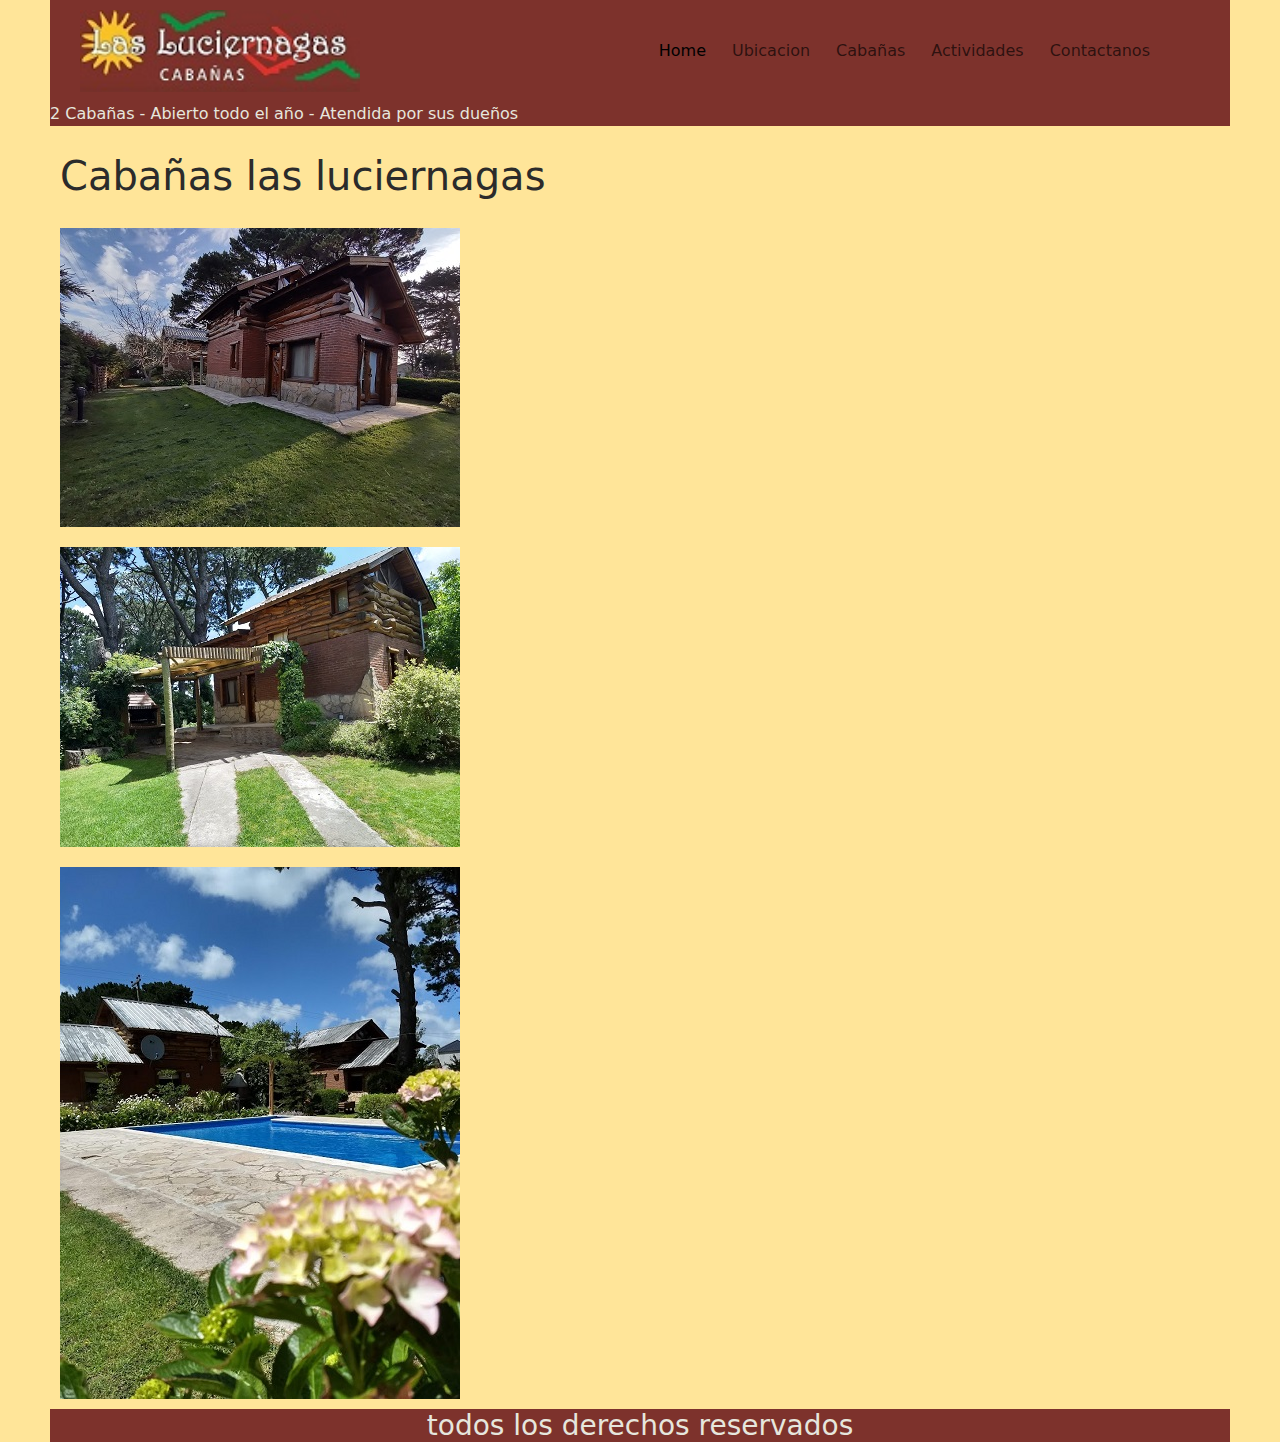
<file: index.html>
<!DOCTYPE html>
<html lang="en">
<head>
    <meta charset="UTF-8">
    <meta http-equiv="X-UA-Compatible" content="IE=edge">
    <meta name="viewport" content="width=device-width, initial-scale=1.0">
    <link href="https://cdn.jsdelivr.net/npm/bootstrap@5.3.3/dist/css/bootstrap.min.css" rel="stylesheet" integrity="sha384-QWTKZyjpPEjISv5WaRU9OFeRpok6YctnYmDr5pNlyT2bRjXh0JMhjY6hW+ALEwIH" crossorigin="anonymous">
    <!-- link de mi css -->
    <link rel="stylesheet" href="css/main.css">
    <title>Cabañas las luciernagas</title>
</head>
<body>
    
    <!-- banner principal -->
    <header>
        <!-- banner principal -->
        <img src="img/Cabañas Las Luciérnagas.jpg" alt="logo de Cabañas las luciernagas de color marron">

      <nav class="navbar navbar-expand-lg">
          <div class="container-fluid">
           <a class="navbar-brand" href="#"></a>
           <button class="navbar-toggler" type="button" data-bs-toggle="collapse" data-bs-target="#navbarSupportedContent" aria-controls="navbarSupportedContent" aria-expanded="false" aria-label="Toggle navigation">
            <span class="navbar-toggler-icon"></span>
           </button>
           <div class="collapse navbar-collapse" id="navbarSupportedContent">
            <ul class="navbar-nav me-auto mb-2 mb-lg-0">
              <li class="nav-item">
                <a class="nav-link active" aria-current="" href="">
                    Home
                </a>
              </li>
              <li class="nav-item">
                <a class="nav-link" href="pages/ubicacion.html">
                    Ubicacion
                </a>
              </li>
              <li class="nav-item ">
                <a class="nav-link" href="pages/cabañas.html">
                    Cabañas
                </a>
              </li>
              <li class="nav-item">
                <a class="nav-link" href="pages/actividades.html">
                    Actividades
                </a>
              </li>
                <li class="nav-item">
                    <a class="nav-link" href="pages/contactanos.html">
                        Contactanos
                    </a>
                </li>
              
            </ul>
          </div>
          </div>
      </nav>
     
    </header>

    <!-- contenido principal -->
    <main>
        <p> 2 Cabañas - Abierto todo el año - Atendida por sus dueños</p>
    </main>

    <!-- section otra info -->

    <section>
            <div class="titulo-uno">
                <h1>Cabañas las luciernagas</h1>
            </div>
            <div class="imagen-uno">
            <img src="img/Cabañas Las Luciérnagas 1.jpg" alt="foto de Cabaña">
        
            </div>
        

        <div class="imagen-dos">
            <img src="img/Cabañas Las Luciérnagas 2.jpg" alt="foto de la Cabaña">
        </div>
           
        <div class="imagen-tres">
            <img src="img/Cabañas Las Luciérnagas 3.jpg" alt="foto de las Cabañas">
        </div>
        
        
           
           
        
        
    </section>

    <!-- pie de pagina -->
    <footer>
        <h3>todos los derechos reservados</h3>
    </footer>

    <script src="https://cdn.jsdelivr.net/npm/bootstrap@5.3.3/dist/js/bootstrap.bundle.min.js" integrity="sha384-YvpcrYf0tY3lHB60NNkmXc5s9fDVZLESaAA55NDzOxhy9GkcIdslK1eN7N6jIeHz" crossorigin="anonymous"></script>
</body>
</html>
</file>
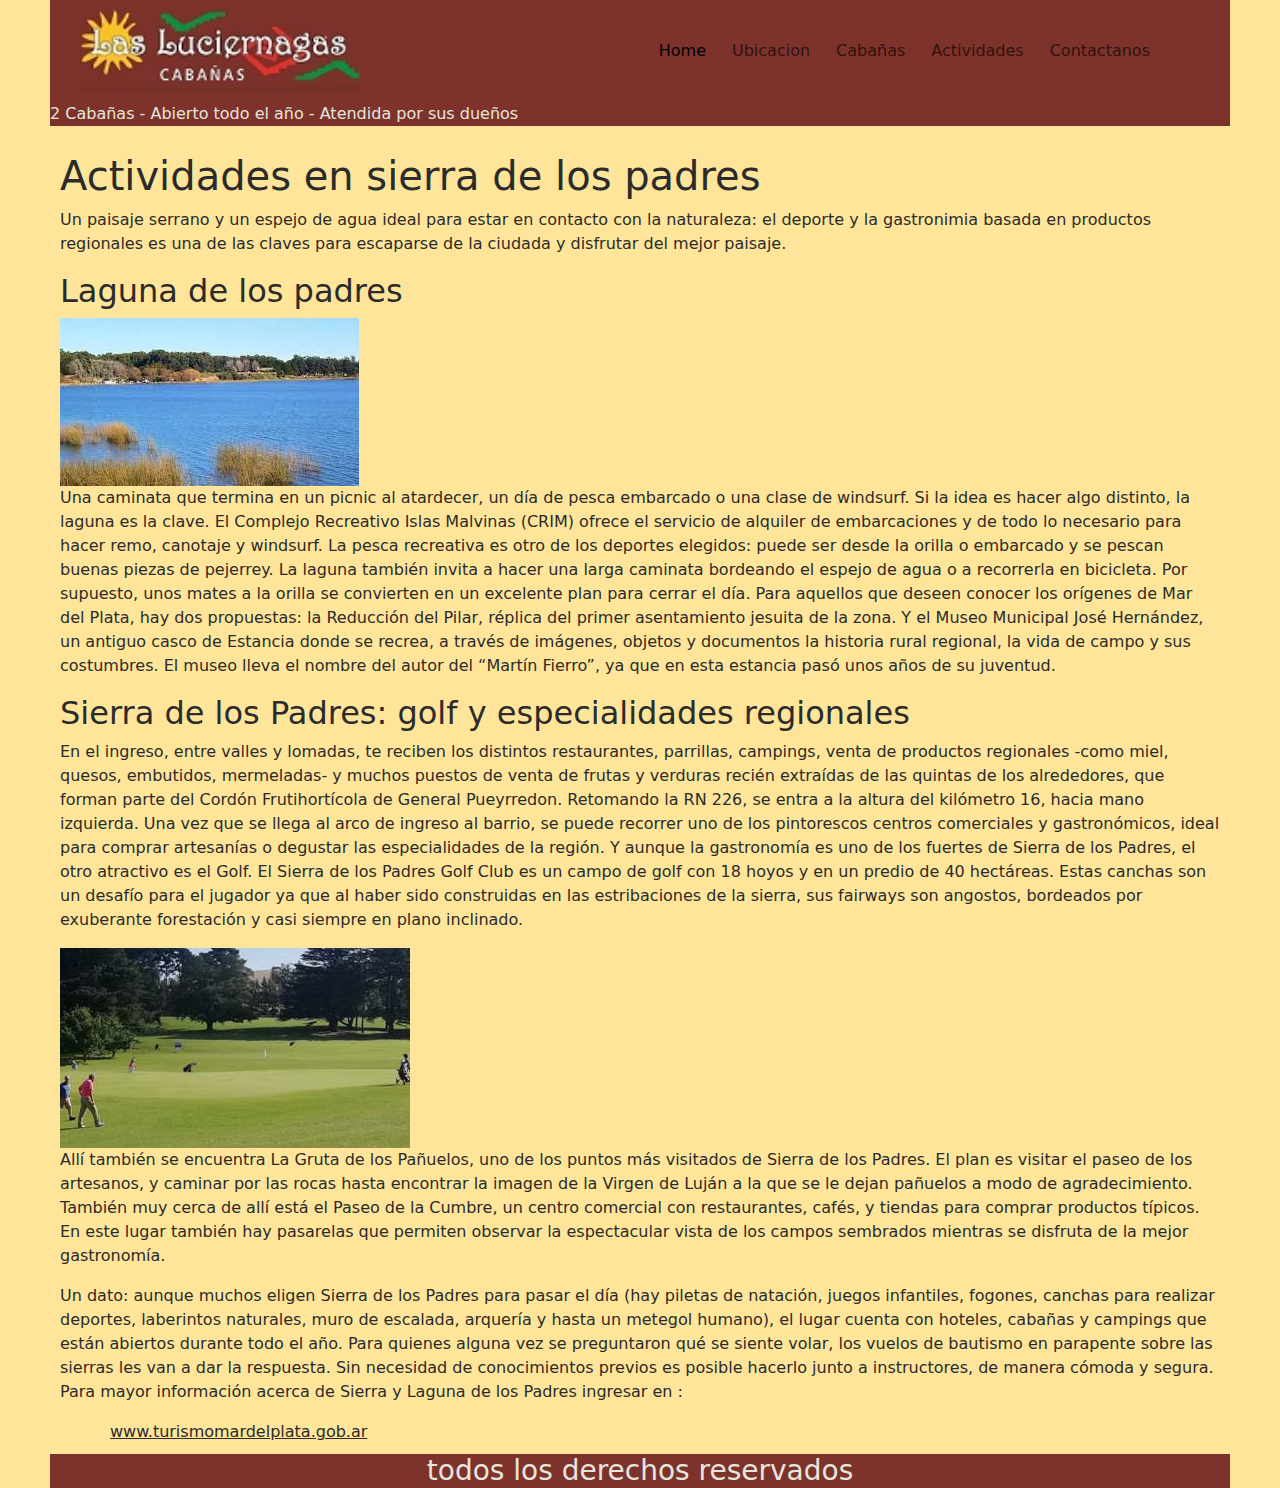
<file: pages/actividades.html>
<!DOCTYPE html>
<html lang="en">
<head>
    <meta charset="UTF-8">
    <meta http-equiv="X-UA-Compatible" content="IE=edge">
    <meta name="viewport" content="width=device-width, initial-scale=1.0">
    <link href="https://cdn.jsdelivr.net/npm/bootstrap@5.3.3/dist/css/bootstrap.min.css" rel="stylesheet" integrity="sha384-QWTKZyjpPEjISv5WaRU9OFeRpok6YctnYmDr5pNlyT2bRjXh0JMhjY6hW+ALEwIH" crossorigin="anonymous">
    <!-- link de mi css -->
    <link rel="stylesheet" href="../css/main.css">
    <title>Actividades</title>
</head>
<body>
     <header>
        <!-- banner principal -->
        <img src="../img/Cabañas Las Luciérnagas.jpg" alt="logo de Cabañas las luciernagas de color marron">

      <nav class="navbar navbar-expand-lg">
          <div class="container-fluid">
           <a class="navbar-brand" href="#"></a>
           <button class="navbar-toggler" type="button" data-bs-toggle="collapse" data-bs-target="#navbarSupportedContent" aria-controls="navbarSupportedContent" aria-expanded="false" aria-label="Toggle navigation">
            <span class="navbar-toggler-icon"></span>
           </button>
           <div class="collapse navbar-collapse" id="navbarSupportedContent">
            <ul class="navbar-nav me-auto mb-2 mb-lg-0">
              <li class="nav-item">
                <a class="nav-link active" aria-current="" href="../index.html">
                    Home
                </a>
              </li>
              <li class="nav-item">
                <a class="nav-link" href="../pages/ubicacion.html">
                    Ubicacion
                </a>
              </li>
              <li class="nav-item ">
                <a class="nav-link" href="../pages/cabañas.html">
                    Cabañas
                </a>
              </li>
              <li class="nav-item">
                <a class="nav-link" href="">Actividades</a>
              </li>
                <li class="nav-item">
                    <a class="nav-link" href="../pages/contactanos.html">
                        Contactanos
                    </a>
                </li>
              
            </ul>
          </div>
          </div>
      </nav>
     
    </header>
    <!-- contenido principal -->
    <main>
      <p> 2 Cabañas - Abierto todo el año - Atendida por sus dueños</p>
    </main>

    <section class="actividades">
      <div class="actividades">
        <h1>Actividades en sierra de los padres</h1>
       <p>Un paisaje serrano y un espejo de agua ideal para estar en contacto con la naturaleza: el deporte y la gastronimia basada en productos regionales es una de las claves para escaparse de la ciudada y disfrutar del mejor paisaje.</p>
       <h2>Laguna de los padres</h2>
       <img src="../img/laguna de los padres.jpg" alt="">
        <p>Una caminata que termina en un picnic al atardecer, un día de pesca embarcado o una clase de windsurf. Si la idea es hacer algo distinto, la laguna es la clave. El Complejo Recreativo Islas Malvinas (CRIM) ofrece el servicio de alquiler de embarcaciones y de todo lo necesario para hacer remo, canotaje y windsurf. La pesca recreativa es otro de los deportes elegidos: puede ser desde la orilla o embarcado y se pescan buenas piezas de pejerrey.
        La laguna también invita a hacer una larga caminata bordeando el espejo de agua o a recorrerla en bicicleta. Por supuesto, unos mates a la orilla se convierten en un excelente plan para cerrar el día.
        Para aquellos que deseen conocer los orígenes de Mar del Plata, hay dos propuestas: la Reducción del Pilar, réplica del primer asentamiento jesuita de la zona. Y el Museo Municipal José Hernández, un antiguo casco de Estancia donde se recrea, a través de imágenes, objetos y documentos la historia rural regional, la vida de campo y sus costumbres. El museo lleva el nombre del autor del “Martín Fierro”, ya que en esta estancia pasó unos años de su juventud.</p>
        <h2>Sierra de los Padres: golf y especialidades regionales</h2>
        <p>En el ingreso, entre valles y lomadas, te reciben los distintos restaurantes, parrillas, campings, venta de productos regionales -como miel, quesos, embutidos, mermeladas- y muchos puestos de venta de frutas y verduras recién extraídas de las quintas de los alrededores, que forman parte del Cordón Frutihortícola de General Pueyrredon. Retomando la RN 226, se entra a la altura del kilómetro 16, hacia mano izquierda. Una vez que se llega al arco de ingreso al barrio, se puede recorrer uno de los pintorescos centros comerciales y gastronómicos, ideal para comprar artesanías o degustar las especialidades de la región.
        Y aunque la gastronomía es uno de los fuertes de Sierra de los Padres, el otro atractivo es el Golf. El Sierra de los Padres Golf Club es un campo de golf con 18 hoyos y en un predio de 40 hectáreas. Estas canchas son un desafío para el jugador ya que al haber sido construidas en las estribaciones de la sierra, sus fairways son angostos, bordeados por exuberante forestación y casi siempre en plano inclinado.</p>
        <img src="../img/golf-sierra-de-los-padres.jpg" alt="">
           <p>Allí también se encuentra La Gruta de los Pañuelos, uno de los puntos más visitados de Sierra de los Padres. El plan es visitar el paseo de los artesanos, y caminar por las rocas hasta encontrar la imagen de la Virgen de Luján a la que se le dejan pañuelos a modo de agradecimiento.

          También muy cerca de allí está el Paseo de la Cumbre, un centro comercial con restaurantes, cafés, y tiendas para comprar productos típicos. En este lugar también hay pasarelas que permiten observar la espectacular vista de los campos sembrados mientras se disfruta de la mejor gastronomía.</p>
          <p>Un dato: aunque muchos eligen Sierra de los Padres para pasar el día (hay piletas de natación, juegos infantiles, fogones, canchas para realizar deportes, laberintos naturales, muro de escalada, arquería y hasta un metegol humano), el lugar cuenta con hoteles, cabañas y campings que están abiertos durante todo el año.

            Para quienes alguna vez se preguntaron qué se siente volar, los vuelos de bautismo en parapente sobre las sierras les van a dar la respuesta. Sin necesidad de conocimientos previos es posible hacerlo junto a instructores, de manera cómoda y segura.
            
            Para mayor información acerca de Sierra y Laguna de los Padres ingresar en :</p>
            <a class="boton" href="https://www.turismomardelplata.gob.ar/">
              www.turismomardelplata.gob.ar
            </a>
      </div>
          
    </section>
    <!-- pie de pagina -->
    <footer>
        <h3>todos los derechos reservados</h3>
    </footer>

    <script src="https://cdn.jsdelivr.net/npm/bootstrap@5.3.3/dist/js/bootstrap.bundle.min.js" integrity="sha384-YvpcrYf0tY3lHB60NNkmXc5s9fDVZLESaAA55NDzOxhy9GkcIdslK1eN7N6jIeHz" crossorigin="anonymous"></script>
    
</body>
</html>
</file>
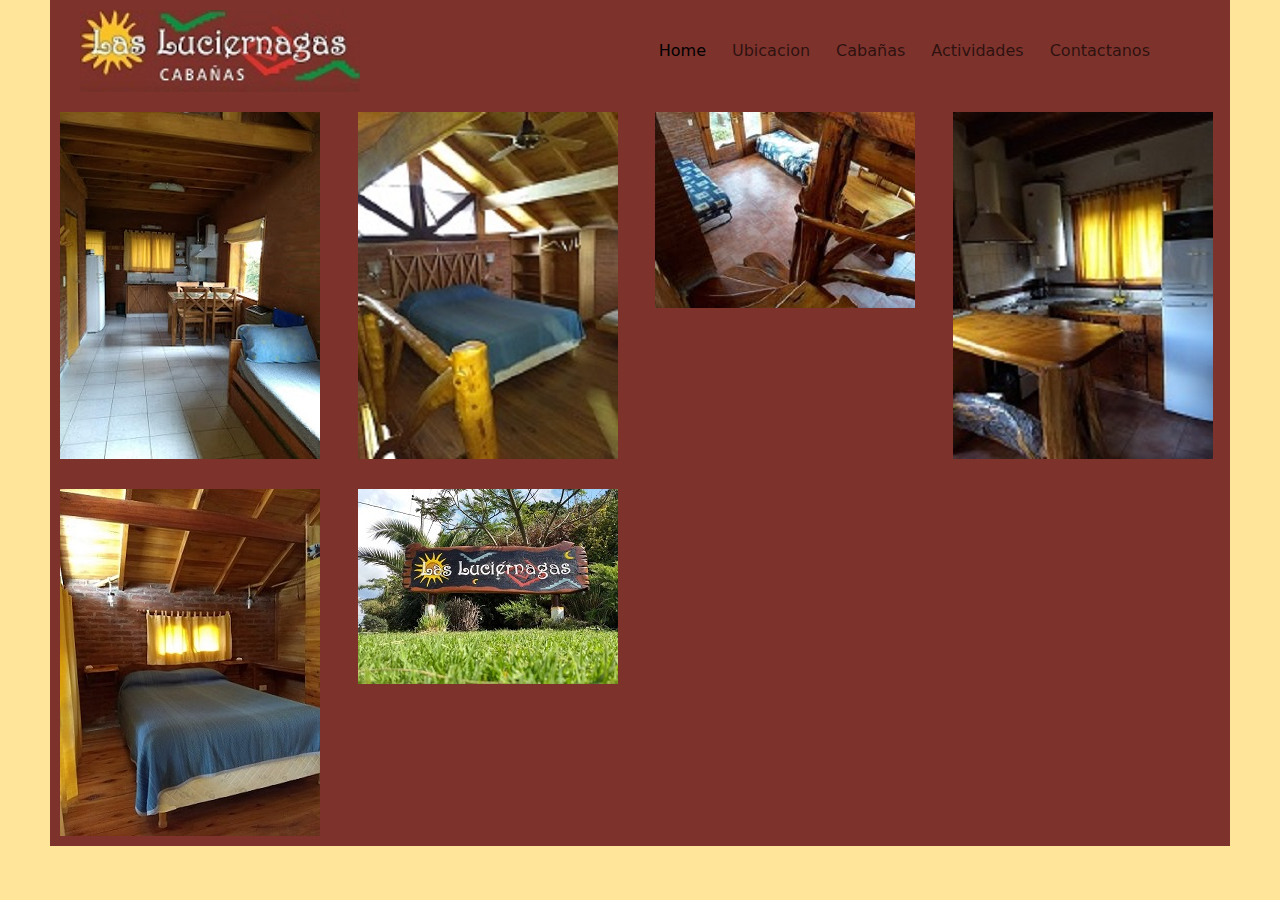
<file: pages/cabañas.html>
<!DOCTYPE html>
<html lang="en">
<head>
    <meta charset="UTF-8">
    <meta http-equiv="X-UA-Compatible" content="IE=edge">
    <meta name="viewport" content="width=device-width, initial-scale=1.0">
    <link href="https://cdn.jsdelivr.net/npm/bootstrap@5.3.3/dist/css/bootstrap.min.css" rel="stylesheet" integrity="sha384-QWTKZyjpPEjISv5WaRU9OFeRpok6YctnYmDr5pNlyT2bRjXh0JMhjY6hW+ALEwIH" crossorigin="anonymous">
    <!-- link de mi css -->
    <link rel="stylesheet" href="../css/main.css">
    <title>Cabañas</title>
</head>
<body>
     <header>
        <!-- banner principal -->
        <img src="../img/Cabañas Las Luciérnagas.jpg" alt="logo de Cabañas las luciernagas de color marron">

      <nav class="navbar navbar-expand-lg">
          <div class="container-fluid">
           <a class="navbar-brand" href="#"></a>
           <button class="navbar-toggler" type="button" data-bs-toggle="collapse" data-bs-target="#navbarSupportedContent" aria-controls="navbarSupportedContent" aria-expanded="false" aria-label="Toggle navigation">
            <span class="navbar-toggler-icon"></span>
           </button>
           <div class="collapse navbar-collapse" id="navbarSupportedContent">
            <ul class="navbar-nav me-auto mb-2 mb-lg-0">
              <li class="nav-item">
                <a class="nav-link active" aria-current="" href="../index.html">
                    Home
                </a>
              </li>
              <li class="nav-item">
                <a class="nav-link" href="../pages/ubicacion.html">
                    Ubicacion
                </a>
              </li>
              <li class="nav-item ">
                <a class="nav-link" href="">Cabañas</a>
              </li>
              <li class="nav-item">
                <a class="nav-link" href="../pages/actividades.html">
                    Actividades
                </a>
              </li>
                <li class="nav-item">
                    <a class="nav-link" href="../pages/contactanos.html">
                        Contactanos
                    </a>
                </li>
              
            </ul>
          </div>
          </div>
      </nav>
     
    </header>
    <!-- contenido principal --> 

    <main class="contenedor">
        <div>
            <img src="../img/Cabañas Las Luciérnagas interior.jpg" alt="">
        </div>
        <div>
            <img src="../img/Cabañas Las Luciérnagas interior 2.jpg" alt="">
        </div>
        <div>
            <img src="../img/Cabañas Las Luciérnagas interior 3.jpg" alt="">
        </div>
        <div>
            <img src="../img/Cabañas Las Luciérnagas interior 4 .jpg" alt="">
        </div>
        <div>
            <img src="../img/Cabañas Las Luciérnagas interior 5 .jpg" alt="">
        </div>
        <div>
            <img src="../img/Logo de las Cabañas Las Luciérnagas .jpg" alt="">
        </div>
        </main>

        

    <!-- pie de pagina -->
    <footer>
        <h3></h3>
    </footer>

    <script src="https://cdn.jsdelivr.net/npm/bootstrap@5.3.3/dist/js/bootstrap.bundle.min.js" integrity="sha384-YvpcrYf0tY3lHB60NNkmXc5s9fDVZLESaAA55NDzOxhy9GkcIdslK1eN7N6jIeHz" crossorigin="anonymous"></script>
</body>
</html>
</file>
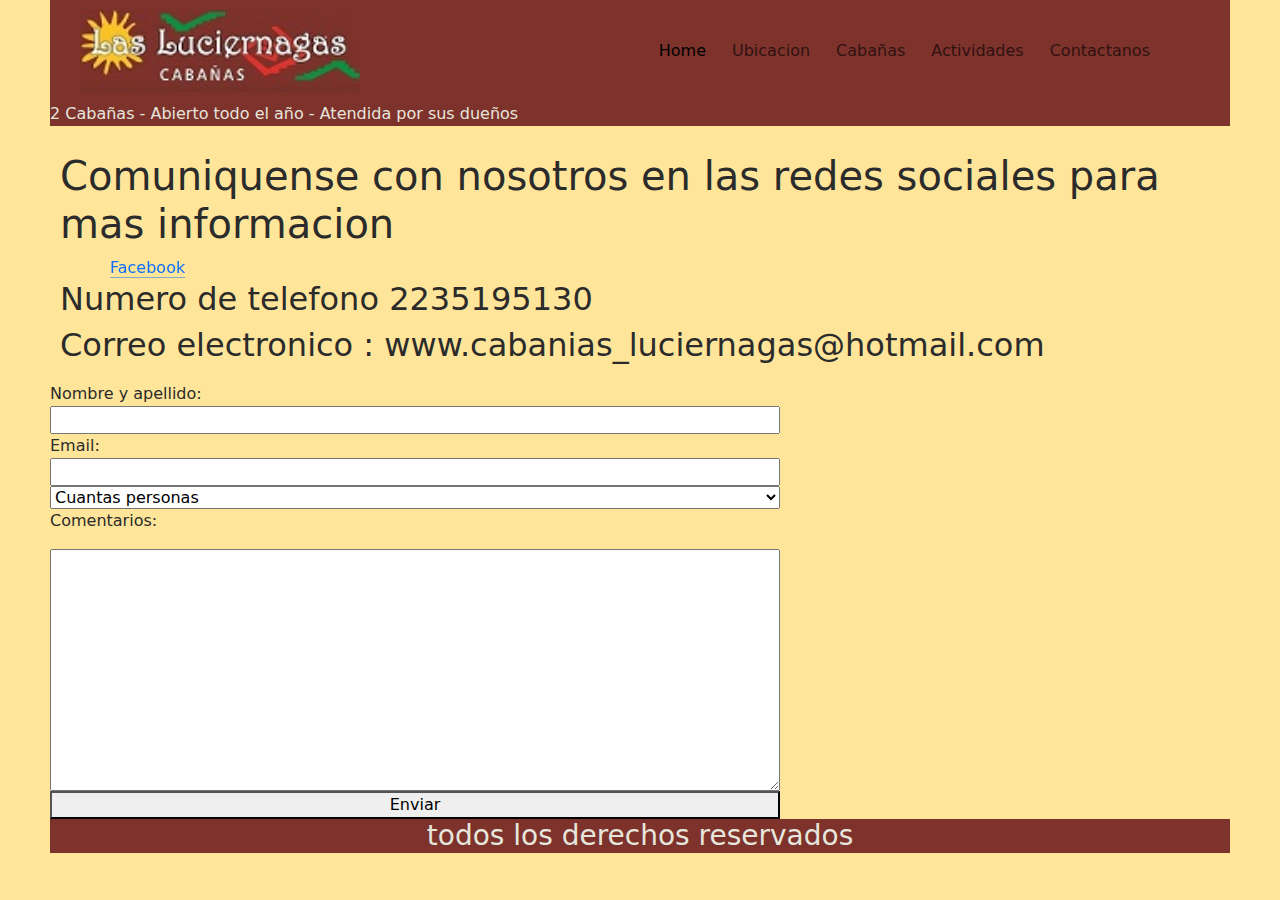
<file: pages/contactanos.html>
<!DOCTYPE html>
<html lang="en">
<head>
    <meta charset="UTF-8">
    <meta http-equiv="X-UA-Compatible" content="IE=edge">
    <meta name="viewport" content="width=device-width, initial-scale=1.0">
    <link href="https://cdn.jsdelivr.net/npm/bootstrap@5.3.3/dist/css/bootstrap.min.css" rel="stylesheet" integrity="sha384-QWTKZyjpPEjISv5WaRU9OFeRpok6YctnYmDr5pNlyT2bRjXh0JMhjY6hW+ALEwIH" crossorigin="anonymous">
    <!-- link de mi css -->
    <link rel="stylesheet" href="../css/main.css">
    <title>Contactanos</title>
</head>
<body>
    <header>
        <!-- banner principal -->
        <img src="../img/Cabañas Las Luciérnagas.jpg" alt="logo de Cabañas las luciernagas de color marron">

      <nav class="navbar navbar-expand-lg">
          <div class="container-fluid">
           <a class="navbar-brand" href="#"></a>
           <button class="navbar-toggler" type="button" data-bs-toggle="collapse" data-bs-target="#navbarSupportedContent" aria-controls="navbarSupportedContent" aria-expanded="false" aria-label="Toggle navigation">
            <span class="navbar-toggler-icon"></span>
           </button>
           <div class="collapse navbar-collapse" id="navbarSupportedContent">
            <ul class="navbar-nav me-auto mb-2 mb-lg-0">
              <li class="nav-item">
                <a class="nav-link active" aria-current="" href="../index.html">
                    Home
                </a>
              </li>
              <li class="nav-item">
                <a class="nav-link" href="../pages/ubicacion.html">
                    Ubicacion
                </a>
              </li>
              <li class="nav-item ">
                <a class="nav-link" href="../pages/cabañas.html">
                    Cabañas
                </a>
              </li>
              <li class="nav-item">
                <a class="nav-link" href="../pages/actividades.html">
                    Actividades
                </a>
              </li>
                <li class="nav-item">
                    <a class="nav-link" href="">Contactanos</a>
                </li>
              
            </ul>
          </div>
          </div>
      </nav>
     
    </header>
    <!-- contenido principal -->
    <main>
        <p> 2 Cabañas - Abierto todo el año - Atendida por sus dueños</p>
    </main>

    <section class="redes sociales">
      <div class="redes">
      <h1>Comuniquense con nosotros en las redes sociales para mas informacion </h1>

    <a class="icon-link" href="https://www.facebook.com/cabaniasluciernagas/?locale=es_LA">
      Facebook
      <svg class="bi" aria-hidden="true"><use xlink:href="#arrow-right"></use></svg>
    </a>
    <h2>Numero de telefono 2235195130</h2>
    <h2>Correo electronico : www.cabanias_luciernagas@hotmail.com</h2>
    </div>
  </section>
  <form action="form.php" method="post">
    <label for="">Nombre y apellido:</label>
    <input type="text" name="nombre" id="nombre" placeholder="">
    <label for="">Email:</label>
    <input type="text" name="email" id="email" placeholder="">
    <select name="" id="">
      <option value="">Cuantas personas</option>
      <option value="">1</option>
      <option value="">2</option>
      <option value="">3</option>
      <option value="">4</option>
      <option value="">5</option>
    </select>
    <p>Comentarios:</p>
    <textarea name="" id="" cols="30" rows="10">
     </textarea>
     <button type="submit">Enviar</button>
  </form>
    <!-- pie de pagina -->
    <footer>
        <h3>todos los derechos reservados</h3>
    </footer>
    <script src="https://cdn.jsdelivr.net/npm/bootstrap@5.3.3/dist/js/bootstrap.bundle.min.js" integrity="sha384-YvpcrYf0tY3lHB60NNkmXc5s9fDVZLESaAA55NDzOxhy9GkcIdslK1eN7N6jIeHz" crossorigin="anonymous"></script>
    
</body>
</html>
</file>
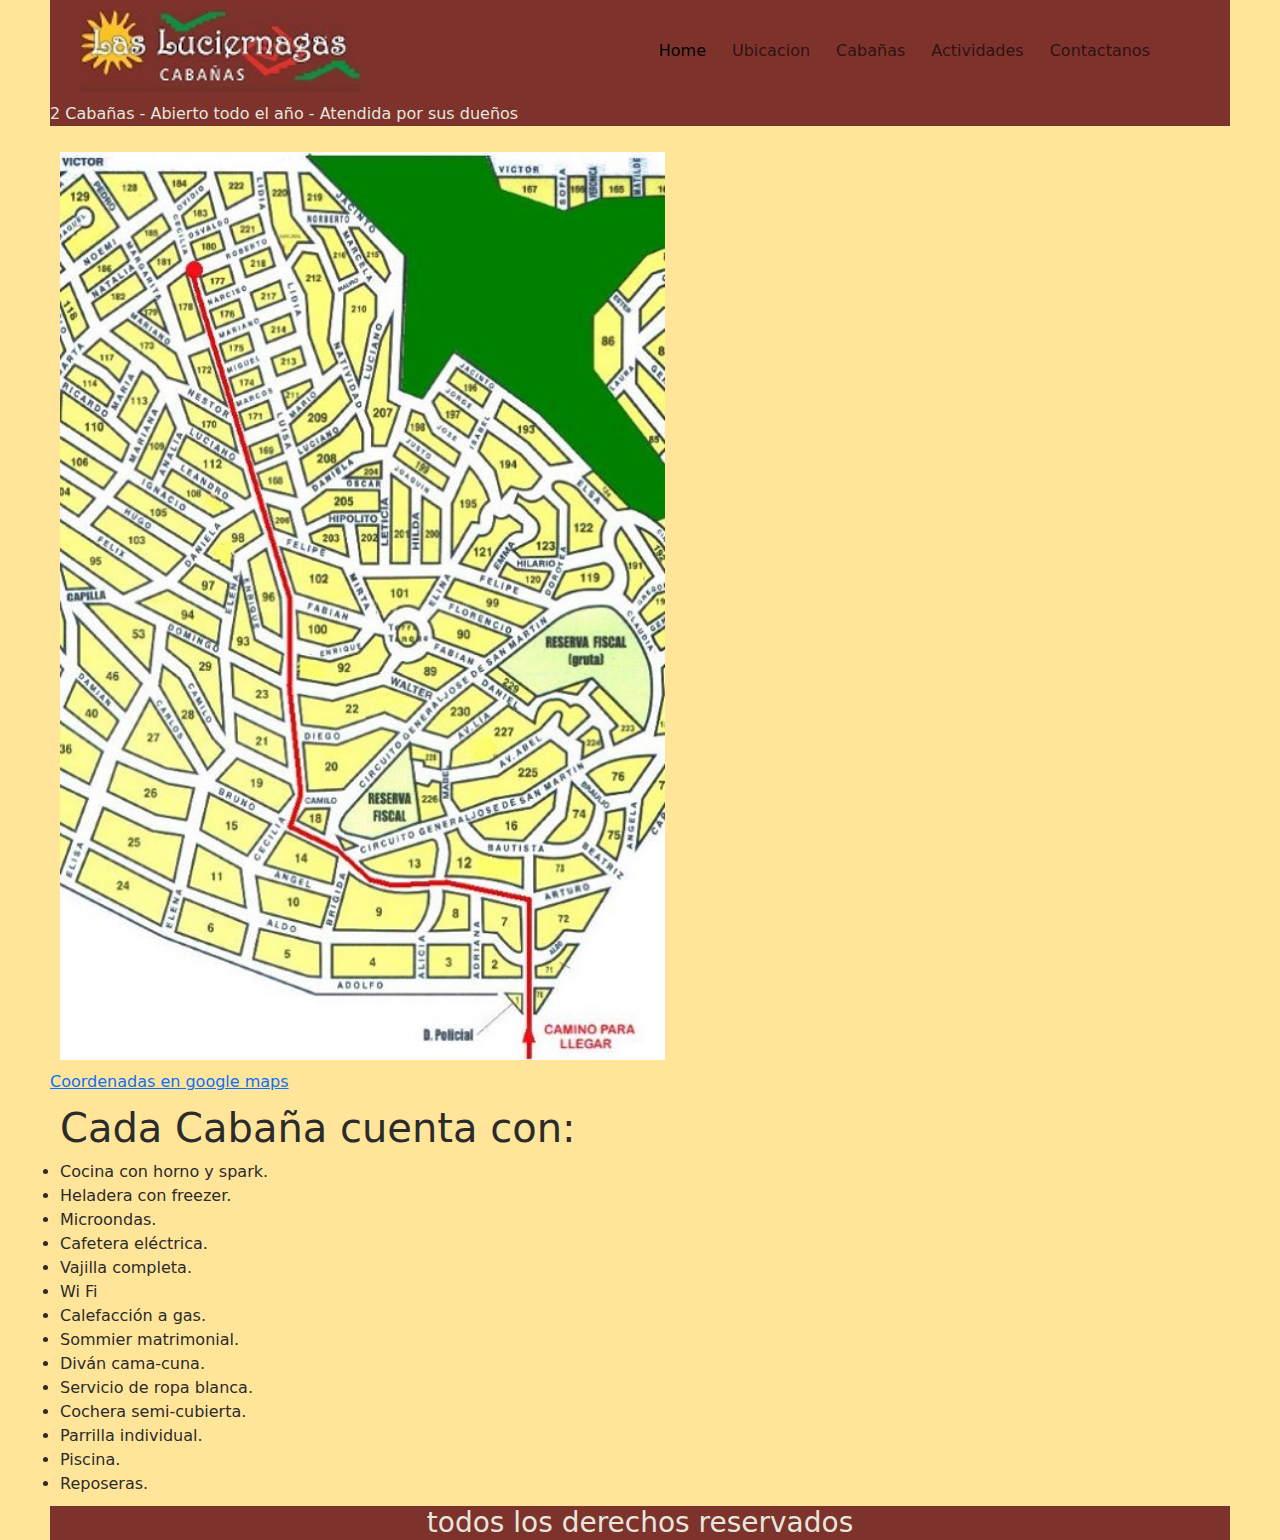
<file: pages/ubicacion.html>
<!DOCTYPE html>
<html lang="en">
<head>
    <meta charset="UTF-8">
    <meta http-equiv="X-UA-Compatible" content="IE=edge">
    <meta name="viewport" content="width=device-width, initial-scale=1.0">
    <link href="https://cdn.jsdelivr.net/npm/bootstrap@5.3.3/dist/css/bootstrap.min.css" rel="stylesheet" integrity="sha384-QWTKZyjpPEjISv5WaRU9OFeRpok6YctnYmDr5pNlyT2bRjXh0JMhjY6hW+ALEwIH" crossorigin="anonymous">
    <!-- link de mi css -->
    <link rel="stylesheet" href="../css/main.css">
    <title>Ubicacion</title>
</head>
<body>
     <!-- banner principal -->
     <header>
        <!-- banner principal -->
        <img src="../img/Cabañas Las Luciérnagas.jpg" alt="logo de Cabañas las luciernagas de color marron">

      <nav class="navbar navbar-expand-lg">
          <div class="container-fluid">
           <a class="navbar-brand" href="#"></a>
           <button class="navbar-toggler" type="button" data-bs-toggle="collapse" data-bs-target="#navbarSupportedContent" aria-controls="navbarSupportedContent" aria-expanded="false" aria-label="Toggle navigation">
            <span class="navbar-toggler-icon"></span>
           </button>
           <div class="collapse navbar-collapse" id="navbarSupportedContent">
            <ul class="navbar-nav me-auto mb-2 mb-lg-0">
              <li class="nav-item">
                <a class="nav-link active" aria-current="" href="../index.html">
                    Home
                </a>
              </li>
              <li class="nav-item">
                <a class="nav-link" href="">Ubicacion</a>
              </li>
              <li class="nav-item ">
                <a class="nav-link" href="../pages/cabañas.html">
                    Cabañas
                </a>
              </li>
              <li class="nav-item">
                <a class="nav-link" href="../pages/actividades.html">
                    Actividades
                </a>
              </li>
                <li class="nav-item">
                    <a class="nav-link" href="../pages/contactanos.html">
                        Contactanos
                    </a>
                </li>
              
            </ul>
          </div>
          </div>
      </nav>
     
    </header>
    <!-- contenido principal -->
    <main>
        <p> 2 Cabañas - Abierto todo el año - Atendida por sus dueños</p>
    </main>
    <section class="ubicacion">
      <div class="ubicacion">
          <img src="../img/Cabañas Las Luciérnagas ubicacion.jpg" alt="">
      </div>
      <a href="https://www.google.com/maps/place/Caba%C3%B1as+Las+Luciernagas/@-37.9556,-57.782354,17z/data=!3m1!4b1!4m6!3m5!1s0x95852f0789e64d53:0x6148bfd1c16cb1cf!8m2!3d-37.9556!4d-57.7797791!16s%2Fg%2F11c55vqc12?authuser=0&entry=ttu">Coordenadas en google maps</a>
       <div class="lista de las cabañas">
         <h1>Cada Cabaña cuenta con:</h1>
          <li>Cocina con horno y spark.</li>
          <li>Heladera con freezer.</li>
          <li>Microondas.</li>
          <li>Cafetera eléctrica.</li>
          <li>Vajilla completa.</li>
          <li>Wi Fi</li>
          <li>Calefacción  a gas.</li>
          <li>Sommier matrimonial.</li>
          <li>Diván cama-cuna.</li>
          <li>Servicio de ropa blanca.</li>
          <li>Cochera semi-cubierta.</li>
          <li>Parrilla individual.</li>
          <li>Piscina.</li>
          <li>Reposeras.</li>
      
        </div>
      
    </section>
    <!-- pie de pagina -->
    <footer>
        <h3>todos los derechos reservados</h3>
    </footer>

    <script src="https://cdn.jsdelivr.net/npm/bootstrap@5.3.3/dist/js/bootstrap.bundle.min.js" integrity="sha384-YvpcrYf0tY3lHB60NNkmXc5s9fDVZLESaAA55NDzOxhy9GkcIdslK1eN7N6jIeHz" crossorigin="anonymous"></script>

    
</body>
</html>
</file>
<file: css/main.css>
@charset "UTF-8";
* {
  /*espacio exterior*/
  margin: 0;
  /*  espacio interior*/
  padding: 0;
  /*combinan los tamaños*/
  box-sizing: border-box;
}

/* estilos generales*/
body {
  background-color: #ffe599;
  color: #2b2b2b;
}

/*estilos de header*/
header {
  background-color: #7D322C;
  color: #e6e6dd;
  margin: 0px 50px;
  padding: 10px 30px;
  /* flex*/
  display: flex;
  justify-content: space-between;
  align-items: center;
}

header img {
  width: 25%;
}

header nav {
  margin-right: 30px;
}

header nav ul {
  list-style: none;
  display: flex;
  gap: 10px;
  color: #e6e6dd;
}

/* estilos de main */
main {
  margin: 0px 50px;
  background-color: #7D322C;
  color: #e6e6dd;
}

.textos {
  text-align: right;
  list-style: none;
  display: grid;
}

/* estilos de section*/
section div {
  margin-left: 50px;
  display: grid;
  padding: 10px;
}

section div .imagen-uno .imagen-dos .imagen-tres {
  display: grid;
  width: 100%;
  justify-content: space-between;
}

/* estilos de footer*/
footer h3 {
  margin: 0px 50px;
  background-color: #7D322C;
  color: #e6e6dd;
  text-align: center;
}

/* estilo de main de cabañas*/
main.contenedor {
  display: grid;
  flex-wrap: wrap;
  margin-left: 50px;
  gap: 10px;
  grid-template-columns: repeat(auto-fill, minmax(250px, 2fr));
}

main.contenedor div {
  width: 100%;
  margin: 10px;
  height: auto;
}

/* mq de tablet*/
@media screen and (min-width: 600px) {
  main .contenedor div {
    grid-template-columns: repeat(2, 1fr);
    grid-template-rows: repeat(2, 50%);
  }
}
/*mq de desktop*/
/* estilo de section de contactanos */
section .redes {
  margin: 0px 50px;
  display: grid;
  justify-content: space-around;
}

form {
  margin: 0px 50px;
  display: grid;
  font-size: 1rem;
  margin-right: 500px;
}

/*estilos en section de ubicacion*/
section .ubicacion img {
  display: flex;
  justify-content: center;
  width: 50%;
}

section a {
  margin: 0px 50px;
}

a:hover {
  background: yellow;
}

div .lista {
  display: grid;
  justify-content: space-around;
  width: 50%;
}

/*estilos en actividades*/
section .actividades {
  display: grid;
  margin: 0px 50px;
}

section .actividades a.boton {
  color: #2b2b2b;
}

.header {
  display: flex;
  justify-content: space-between;
  align-items: center;
  margin: 0px 50px;
  padding: 10px 30px;
}

.nav .ul {
  margin-right: 30px;
  list-style: none;
  display: flex;
  gap: 10px;
}

/*# sourceMappingURL=main.css.map */
</file>
